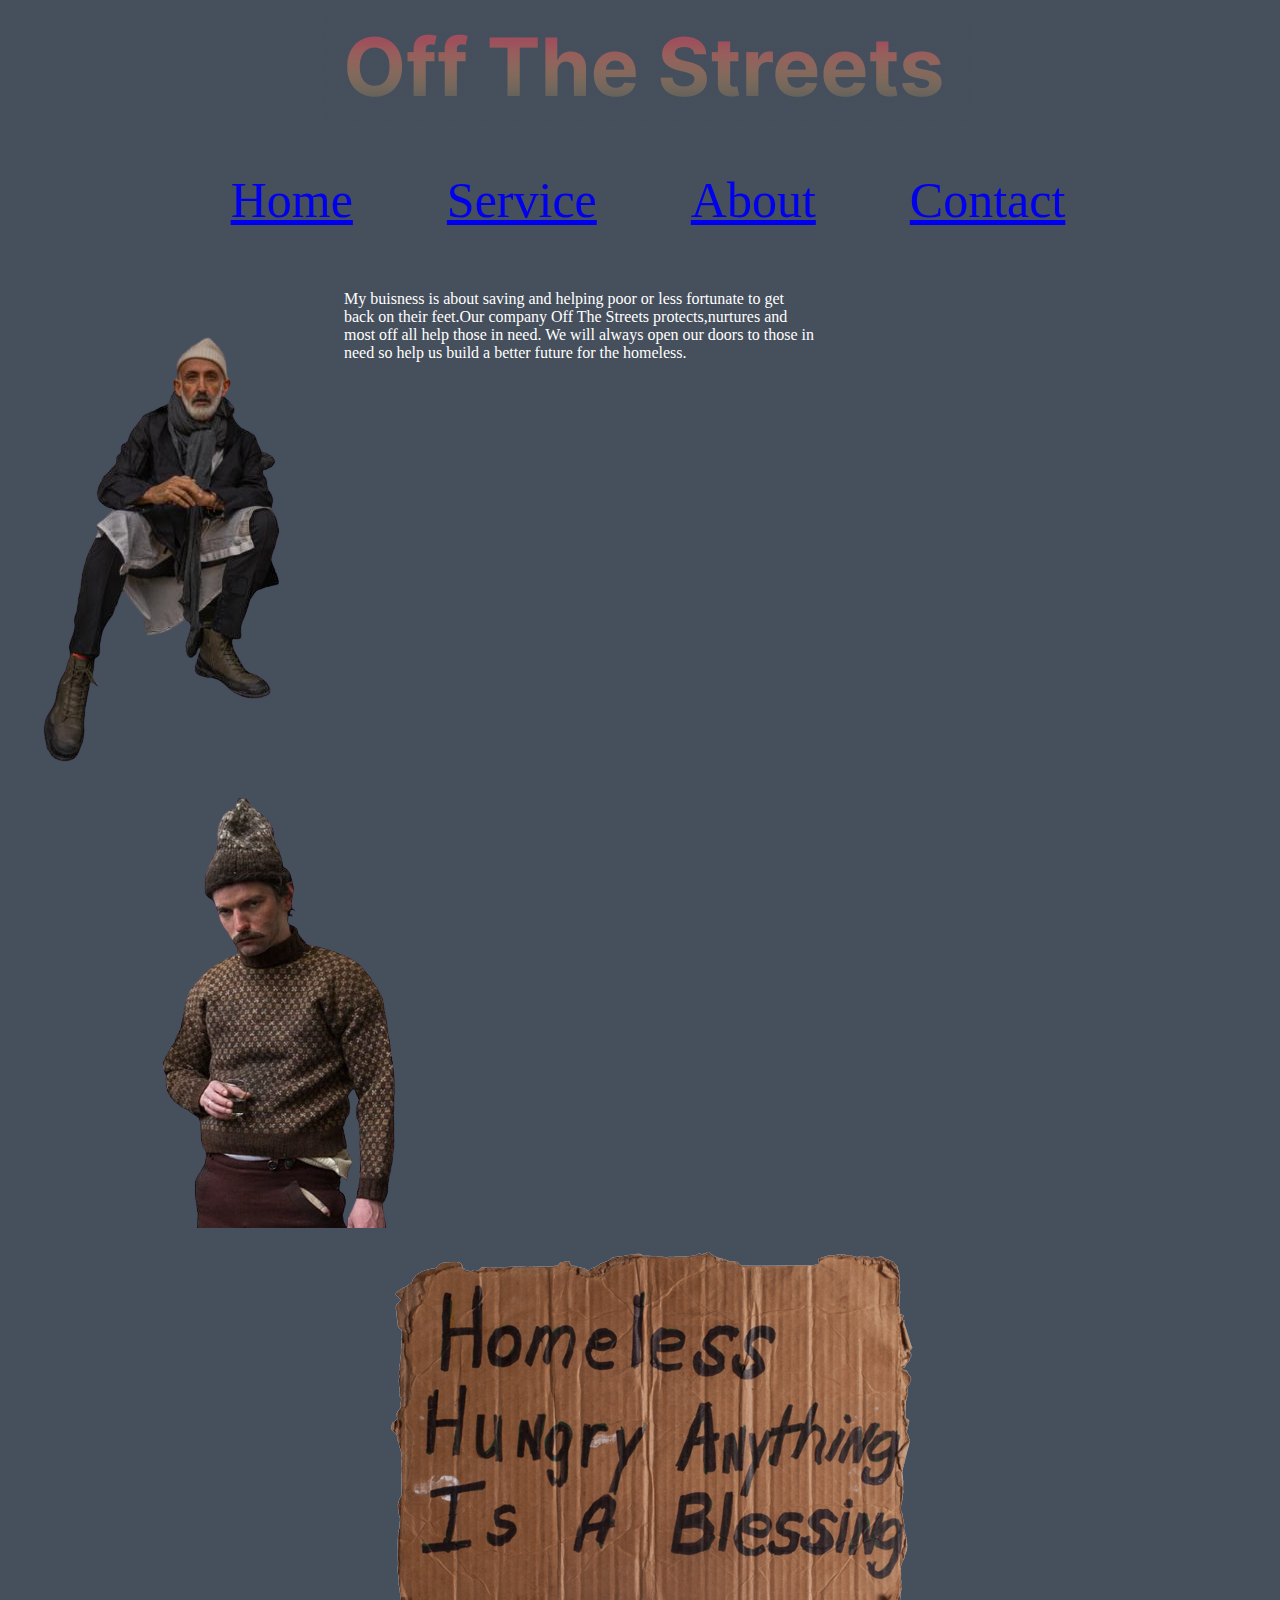
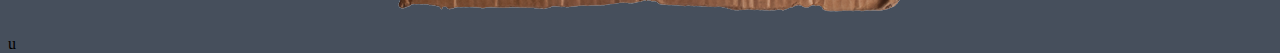
<file: index.html>
<!DOCTYPE html>
<html>

<head>
  <meta charset="utf-8">
  <meta name="viewport" content="width=device-width">
  <title>off the streets</title>
  <link href="style.css" rel="stylesheet" type="text/css" />
</head>

<body>
 
 
  
  
  
  <div class="logo-image">
  
    <img src="logo.png"/>
  </div>
  

  <ul>
    </li>
    <li class="ligma"><a href="/">Home</a></li>
    <li class="ligma"><a href="service.html">Service</a></li>
    <li class="ligma"><a href="about.html">About</a></li>
    <li class="ligma"><a href="contact.html">Contact</a></li>
  </ul>

  <div class="boxes">
    <div class="box">
       <img src="img1.png"/>
    </div>
    <div class="box text-box">
      <p class="-text" style="color: white"> My buisness is about saving and helping poor or less fortunate to get back on their feet.Our company Off The Streets protects,nurtures and most off all help those in need. We will always open our doors to those in need so help us build a better future for the homeless. </p> 
    </div>
    <div class="box">
      <img src="img2.png"/>
    </div>
    <div class="center-box">
      <img src="img3.png"/>
    </div>
   
  </div>
</body>
</html>u
</file>
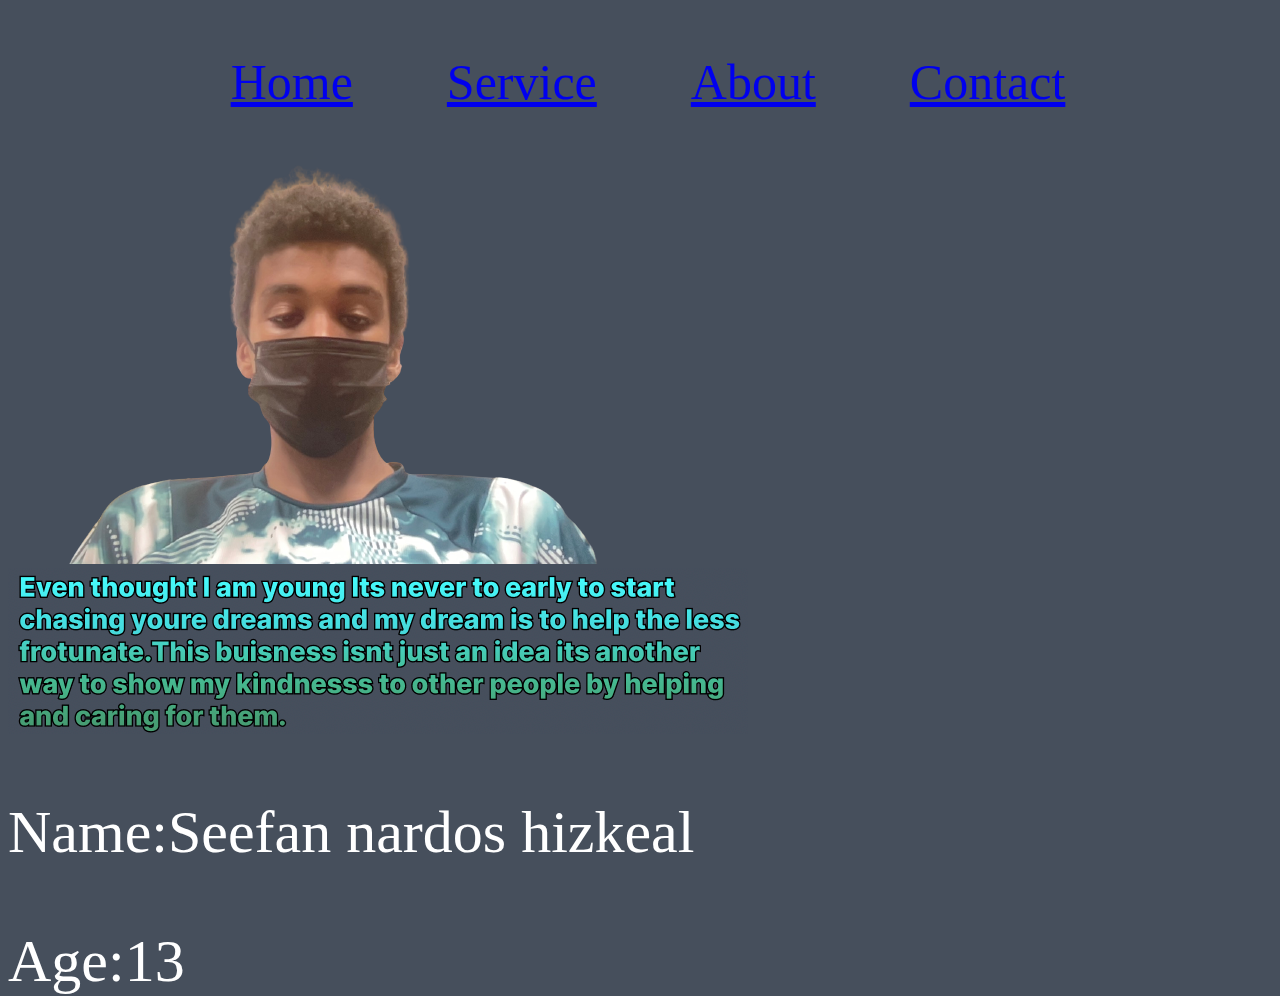
<file: about.html>
<!DOCTYPE html>
<html>
<ul>
    </li>
    <li class="ligma"><a href="/">Home</a></li>
    <li class="ligma"><a href="service.html">Service</a></li>
    <li class="ligma"><a href="about.html">About</a></li>
    <li class="ligma"><a href="contact.html">Contact</a></li>
  </ul>

<head>
  <meta charset="utf-8">
  <meta name="viewport" content="width=device-width">
  <title>About</title>
  <link href="style.css" rel="stylesheet" type="text/css" />
</head>

<body>
  <img src="img8.png"/>
  <img src="img7.png"/>
<p class="inline-text" style="color: white">Name:Seefan nardos hizkeal</p>
<p class="inline-text" style="color: white">Age:13</p>

  

</body>
</file>
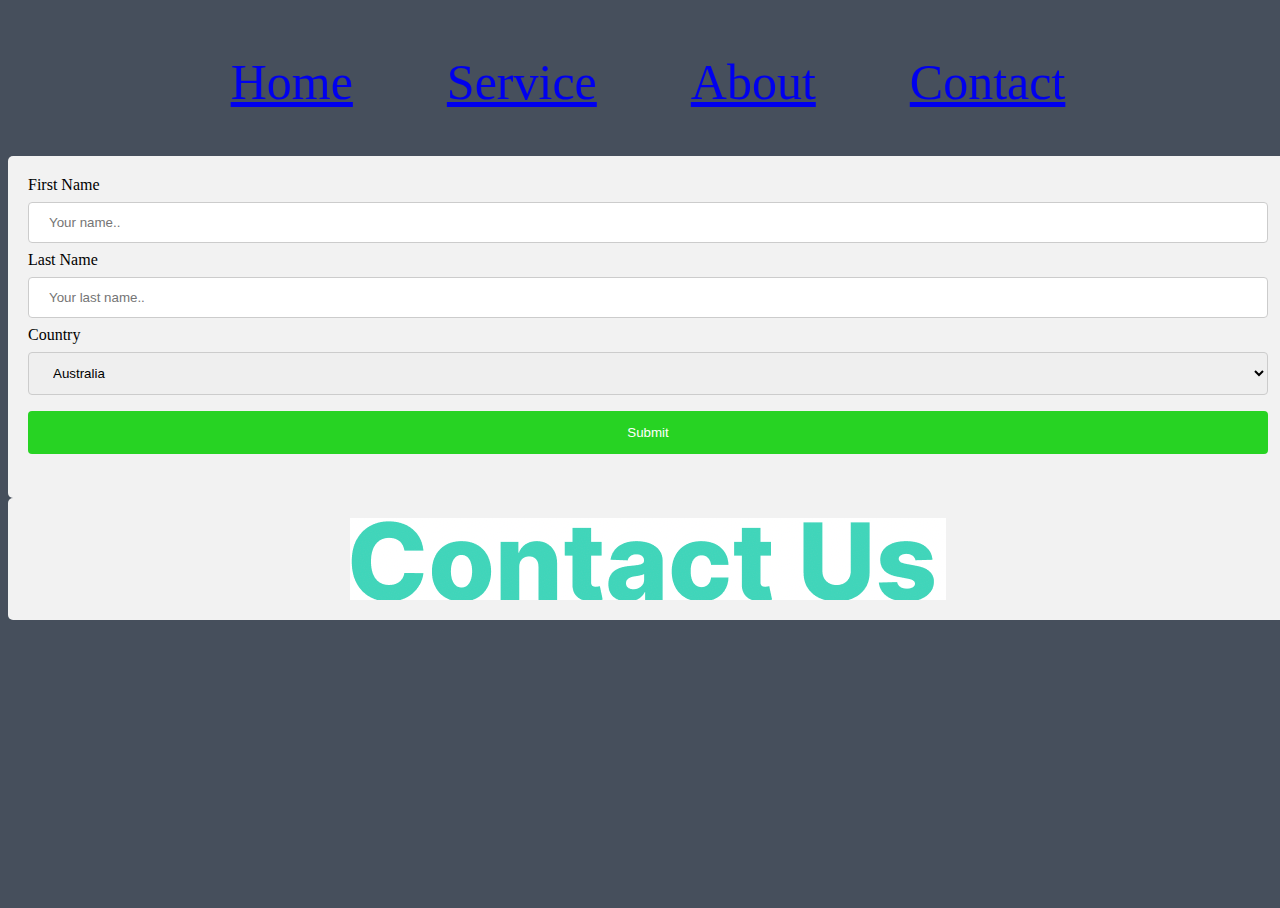
<file: contact.html>
<ul>
    </li>
    <li class="ligma"><a href="/">Home</a></li>
    <li class="ligma"><a href="service.html">Service</a></li>
    <li class="ligma"><a href="about.html">About</a></li>
    <li class="ligma"><a href="contact.html">Contact</a></li>
  </ul>
<!DOCTYPE html>
<html>
<style>
input[type=text], select {
  width: 100%;
  padding: 12px 20px;
  margin: 8px 0;
  display: inline-block;
  border: 1px solid #ccc;
  border-radius: 4px;
  box-sizing: border-box;
}

input[type=submit] {
  width: 100%;
  background-color: #27D323;
  color: white;
  padding: 14px 20px;
  margin: 8px 0;
  border: none;
  border-radius: 4px;
  cursor: pointer;
}

input[type=submit]:hover {
  background-color: #27D323;
}

div {
  border-radius: 5px;
  background-color: #f2f2f2;
  padding: 20px;
}
</style>
<body>



<div>
  <form action="/action_page.php">
    <label for="fname">First Name</label>
    <input type="text" id="fname" name="firstname" placeholder="Your name..">

    <label for="lname">Last Name</label>
    <input type="text" id="lname" name="lastname" placeholder="Your last name..">

    <label for="country">Country</label>
    <select id="country" name="country">
      <option value="australia">Australia</option>
      <option value="canada">Canada</option>
      <option value="usa">USA</option>
    </select>
  
    <input type="submit" value="Submit">
  </form>
</div>

</body>
</html>



<head>
  <meta charset="utf-8">
  <meta name="viewport" content="width=device-width">
  <title>contact</title>
  <link href="style.css" rel="stylesheet" type="text/css" />
</head>
<body>
 
  
<div class="logo2-image">
  <img src="logo2.png"/>
</div>


</body>
</file>
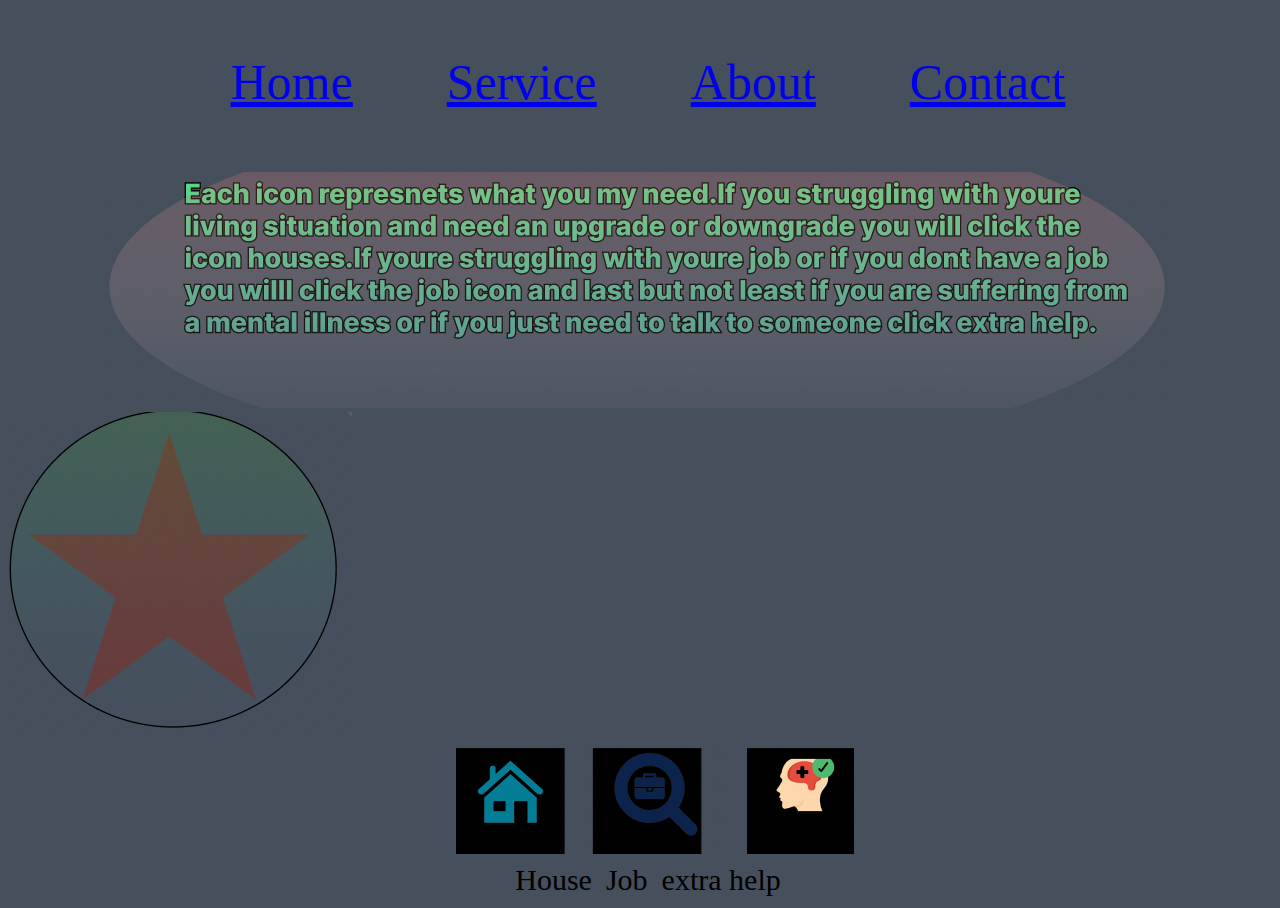
<file: service.html>
<!DOCTYPE html>
<html>
 <ul>
    </li>
    <li class="ligma"><a href="/">Home</a></li>
    <li class="ligma"><a href="service.html">Service</a></li>
    <li class="ligma"><a href="about.html">About</a></li>
    <li class="ligma"><a href="contact.html">Contact</a></li>
  </ul>
  
<head>
  <meta charset="utf-8">
  <meta name="viewport" content="width=device-width">
  <title>Service</title>
  <link href="style.css" rel="stylesheet" type="text/css" />
</head>

<body>
  <p>  </p>
</div>
  <div class="middle-box">
  <img src="img4.png"/>
  </div>
  <div class="left-box">
  <img src="img5.png"/>
  <div class="right-box">
  <img src="img6.png">

  
  <ul>
    <li class="sugma"><a>House</a></li>
    <li class="sugma"><a>Job</a></li>
    <li class="sugma"><a>extra help</a></li>
    
  </ul>
  
   
  
  </body>
</html>
</file>
<file: style.css>
html, body {
  height: 100%;
  width: 100%;
}

body {
  background-color: #464F5C;
}

ul {
  list-style-type: none;
  margin: 0;
  padding: 0;
  text-align: center;
  display-align: center;
}

  li {
    display: inline-block;
  }

.logo-image {
  text-align: center;
}


.box {
  display: inline-block;
}

.text-box {
  width: 37%;
  color: white;
  vertical-align:top;
}
 

.box {
  display: inline-block;
}

.center-box {
  text-align: center;
}

.middle-box {
  text-align: center;
}

.right-box {
  text-align:center;
}

.house{
  text-align:right;
}

.ligma {
  margin: 45px;
  font-size: 50px;
}

.logo2-image {
  text-align: center;
}

.inline-text {

  font-size: 60px;
}

.sugma {
font-size: 30px;
  margin: 5px;
  
}
</file>
